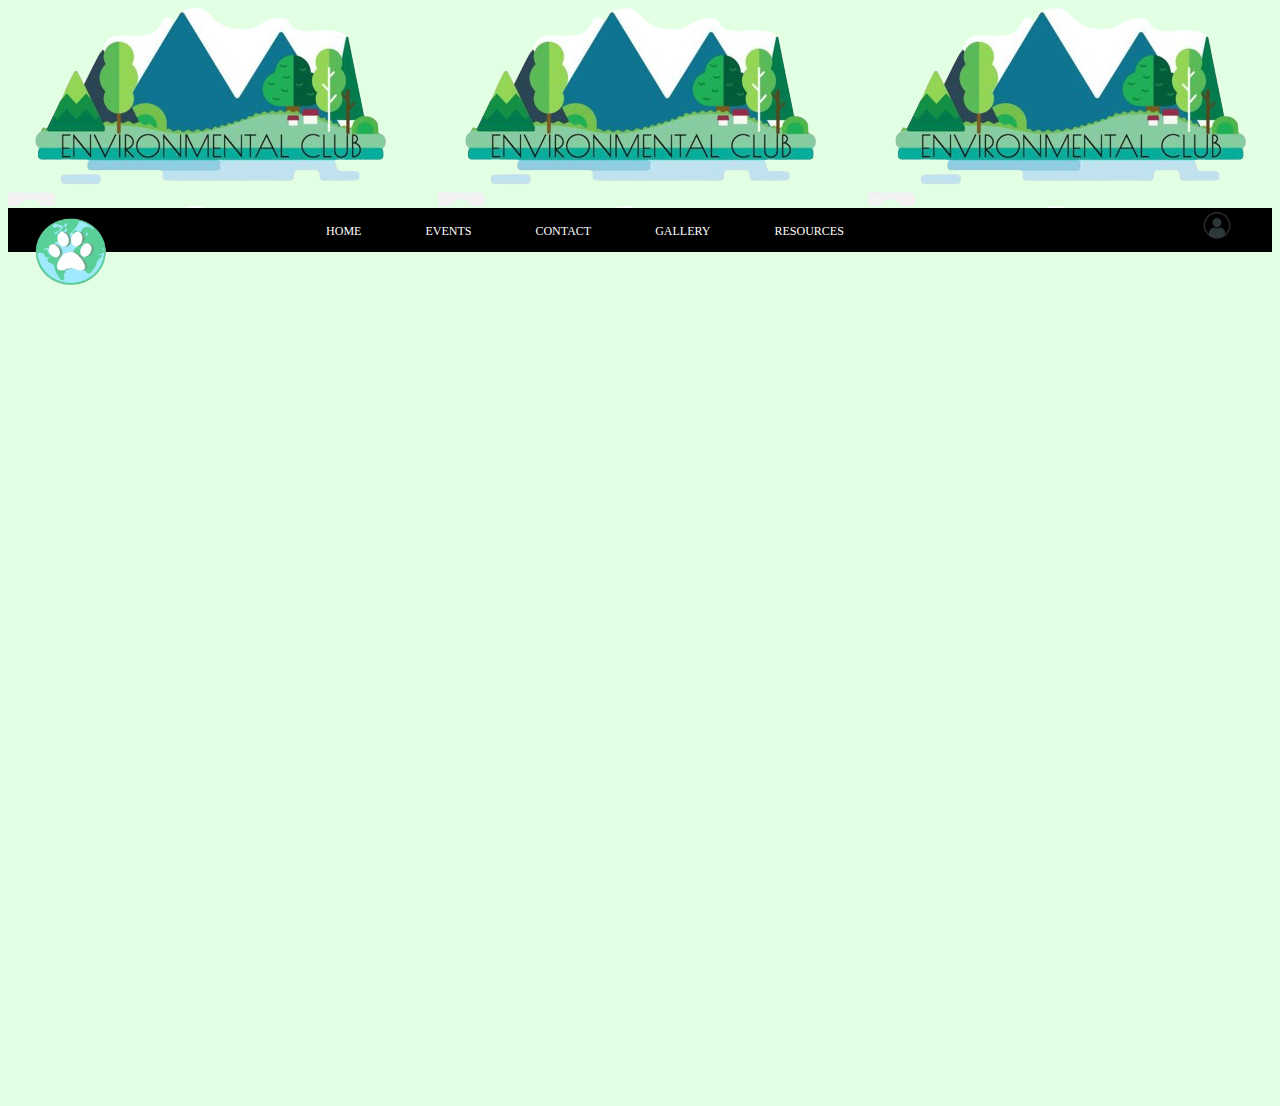
<file: Project 1/events.html>
<!DOCTYPE html>
<html lang="en">
<head>
    <meta charset="UTF-8">
    <meta http-equiv="X-UA-Compatible" content="IE=edge">
    <meta name="viewport" content="width=device-width, initial-scale=1.0, maximum-scale=1, user-scalable=0">
    <title>Env Club</title>
    <link rel="stylesheet" href="style.css">
    <style>
        /* Add custom CSS for the mobile menu */
        .menu-toggle {
            display: none; /* Hide the menu toggle button by default */
        }

        .menu-toggle-box {
            width: 50px;
            height: 50px;
            background-color: #000;
            display: flex;
            justify-content: center;
            align-items: center;
            border-radius: 5px;
            cursor: pointer;
        }

        .nav-text {
            color: #fff;
            font-size: 12px;
        }

        @media screen and (max-width: 768px) {
            /* Show the menu toggle button only on small screens */
            .menu-toggle {
                display: block;
            }

            nav {
                display: none; /* Hide the nav menu by default on small screens */
            }

            nav.active {
                display: block; /* Show the nav menu when active class is added */
            }

            nav a {
                display: block;
                padding: 10px;
            }
        }
    </style>
</head>
<body>

 
    <header>
        
    </header>

    <nav>
        <img class="logo" src="images/logo.png" alt=" Logo Image">
        <a href="index.html">HOME</a>
        <a href="events.html">EVENTS</a>
        <a href="contact.html">CONTACT</a>
        <a href="gallery.html">GALLERY</a>
        <a href="resources.html">RESOURCES</a>
        <a class="admin-link" href="admin.html">
            <img src="images/admin.png" alt="Admin Image"> 
        </a>  
    </nav>

        <!-- Add a menu toggle button -->
    <div class="menu-toggle">
        <div class="menu-toggle-box">
            <span class="nav-text">NAV</span>
        </div>
    </div>

    <div class="iframe-container">
        <iframe src="https://calendar.google.com/calendar/embed?height=600&wkst=1&ctz=America%2FIndiana%2FIndianapolis&bgcolor=%23aaffb0&showTitle=0&showPrint=0&showTabs=0&showCalendars=0&src=MGFiMWNhZTI4MzZkMDcxNmVhZjgzODFkZDYwZjJiNDkwNWEzMzM0NTY1MzVkZWEzOWJiNjcxMTAwYTNmY2QyZEBncm91cC5jYWxlbmRhci5nb29nbGUuY29t&color=%23EF6C00" 
         style="border-width:0" width="1200" height="800" frameborder="0" scrolling="no"></iframe>    </div>
    
    <script src="script.js"></script>

    <script>
        // Add JavaScript to handle the menu toggle functionality
        document.querySelector('.menu-toggle').addEventListener('click', function() {
            document.querySelector('nav').classList.toggle('active');
        });
    </script>
</body>
</html>
</file>
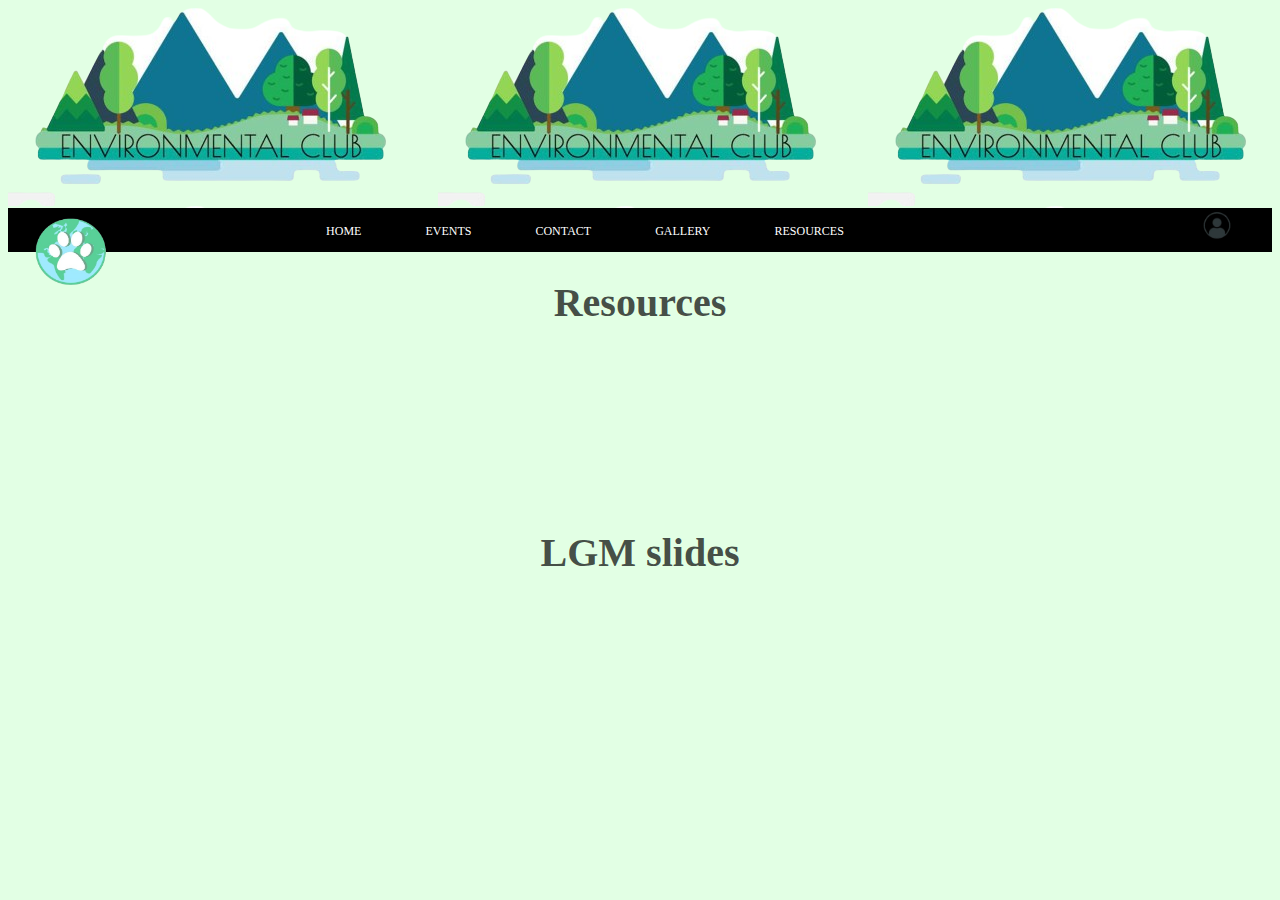
<file: Project 1/resources.html>
<!DOCTYPE html>
<html lang="en">
<head>
    <meta charset="UTF-8">
    <meta http-equiv="X-UA-Compatible" content="IE=edge">
    <meta name="viewport" content="width=device-width, initial-scale=1.0, maximum-scale=1, user-scalable=0">
    <title>Resources</title>
    <link rel="stylesheet" href="style.css">
    <style>
        /* Add custom CSS for the mobile menu */
        .menu-toggle {
            display: none; /* Hide the menu toggle button by default */
        }

        .menu-toggle-box {
            width: 50px;
            height: 50px;
            background-color: #000;
            display: flex;
            justify-content: center;
            align-items: center;
            border-radius: 5px;
            cursor: pointer;
        }

        .nav-text {
            color: #fff;
            font-size: 12px;
        }

        @media screen and (max-width: 768px) {
            /* Show the menu toggle button only on small screens */
            .menu-toggle {
                display: block;
            }

            nav {
                display: none; /* Hide the nav menu by default on small screens */
            }

            nav.active {
                display: block; /* Show the nav menu when active class is added */
            }

            nav a {
                display: block;
                padding: 10px;
            }
        }
    </style>
</head>
<body>
    <header></header>

    <nav>
        <img class="logo" src="images/logo.png" alt=" Logo Image">
        <a href="index.html">HOME</a>
        <a href="events.html">EVENTS</a>
        <a href="contact.html">CONTACT</a>
        <a href="gallery.html">GALLERY</a>
        <a href="resources.html">RESOURCES</a>
        <a class="admin-link" href="admin.html">
            <img src="images/admin.png" alt="Admin Image"> 
        </a>  
    </nav>

    <!-- Add a menu toggle button -->
    <div class="menu-toggle">
        <div class="menu-toggle-box">
            <span class="nav-text">NAV</span>
        </div>
    </div>

    <h1 id="post">Resources</h1>
    <div style="display: flex; justify-content: center;">
        <iframe src="https://docs.google.com/document/d/e/2PACX-1vTp0NhdC8rpGWgJnpN_Xb0HF67z7A0hVMFuJf1Bi930oKeCYjrDRnAGgJk4jTs_fNs8v1ap0qtpcEtO/pub?embedded=true"
        style="width: 50%; height: auto; border: none;"></iframe>

    </div>          
      
    <div id="resourcesList"></div>

    <div>
        <h1 id="lgmSlides">LGM slides</h1>
        <div id="lgmSlidesList"></div>
    </div>    

    <div style="display: flex; justify-content: center;">
        <iframe src="https://docs.google.com/document/d/e/2PACX-1vS8gj4JjJTGTRc7NzpkhkFLvAPY0BqljhlIDbJ7Q-20IIDxxUtybQq291U3h9mY2gzSbZmfJSPWr_Kt/pub?embedded=true"
            style="width: 50%; height: auto; border: none;"></iframe>
    </div>

    <h1 id="bat">    f   </h1>

    <script src="resources.js"></script>
    <script src="script.js"></script>

    <script>
        // Add JavaScript to handle the menu toggle functionality
        document.querySelector('.menu-toggle').addEventListener('click', function() {
            document.querySelector('nav').classList.toggle('active');
        });
    </script>
</body>
</html>
</file>
<file: Project 1/style.css>
html{
    height: 100%;
}

body{
    background-color: rgba(170, 255, 176, 0.344);
    background-size: cover;
    background-position: center;
}


header{
    height: 120px;
    text-align: center;
    padding-bottom: 80px;
    background-image:url(images/toplogo.png);
}

nav {
    
    background-color: rgb(0, 0, 0);
    text-align: center;
    padding-top: 13px;
    padding-bottom: 13px;
    position: relative; 
    width:100%;
}

.nav-fixed {
    position: fixed;
    top: 0;
    left: 0;
    width: 100%;
    background-color: rgb(0, 0, 0); 
}


.logo {
    width: 80px; 
    height: 80px;
    position: absolute;
    left: 0;
    top: 0px;
    transform: translateX(30%);
}


main{
    height: auto;
    text-align: center;
    padding-top: 60px;
    padding-left: 240px;
    padding-right: 240px;
}


h1{
    font-size: 40px;
    color:rgba(0, 0, 0, 0.708);
    font-family:'Times New Roman', Times, serif;
} 

h2{
    font-size: 18px;
    color:darkgreen;
    font-family:'Times New Roman', Times, serif;
} 

a{
    color:white;
    font-family: 'Times New Roman', Times, serif;
}

nav a {

    text-decoration: none;
    color:white;
    font-size: 12px;
    padding-left: 30px;
    padding-right: 30px;

}


.aboutus{
    height: auto;
    background-color:rgba(170, 255, 176, 0.288);;
}

footer {
    background-color: #333333ea; /* Dark background color for the footer */
    color: #fff; /* White text color */
    padding: 20px; /* Add padding to the footer */
    text-align: center; /* Center align the footer content */
}

.footer-content {
    display: flex;
    justify-content: center;
    align-items: center;
    flex-wrap: wrap; /* Allow content to wrap on smaller screens */
}

.contact-info, .social-links {
    margin: 0 20px; /* Add margin between sections */
}

.contact-info h3, .social-links h3 {
    margin-bottom: 10px; /* Add space below headings */
}

.social-links ul {
    list-style-type: none; /* Remove default list styles */
    padding: 0; /* Remove default padding */
}

.social-links ul li {
    margin-bottom: 5px; /* Add space between social links */
}

.social-links ul li a {
    color: #fff; /* White color for social links */
    text-decoration: none; /* Remove underline from links */
}

.social-links ul li a:hover {
    text-decoration: underline; /* Underline links on hover */
}

.copyright {
    margin-top: 20px; /* Add space above copyright */
}

.aboutus h1{
    color:black; 
    text-align: center;
    text-decoration:double;
}


.map{
    float:right;
}

.officers{
    font-size: 20px;
    color:black;
    font-family:'Times New Roman', Times, serif;
} 

.main1{
    padding-top: 60px;

}

/* Add these styles to your existing CSS */

.members-container {
    display: flex;
    flex-wrap: wrap; /* Allows items to wrap to the next line if there's not enough space */
    justify-content: center; /* Center the items horizontally */
    align-items: center; /* Center the items vertically */
    gap: 20px; /* Space between each member */
}

/* General styling for individual members */
.preetham,
.ishita,
.roma,
.anushka,
.harshil,
.anyu,
.aniket{
    width: 250px; /* Set a fixed width for consistency */
    text-align: center; /* Center the content horizontally */
    margin-bottom: 20px; /* Space between rows */
    display: flex;
    flex-direction: column; /* Arrange image and name vertically */
    align-items: center; /* Center items horizontally */
}

/* Adjust image size */
.members-container img {
    width: 250px;
    height: 250px; /* Set a fixed height for all images */
    object-fit: cover; /* Maintain aspect ratio and cover the entire container */
    border-radius: 50%; /* Make the image round */
    margin-bottom: 10px; /* Space between image and name */
}

.harshil img{
    object-position: center top; /* Center the image vertically */

}

.perry img{
    object-position: top top;
}

/* Style adjustments for officer names */
.officers {
    margin-top: 20px; /* Space between image and name */
    font-size: 18px; /* Adjusting font size for better appearance */
    font-weight: bold; /* Making the position titles bold for emphasis */
    color: #333; /* Darker color for better readability */
}

.officers a {
    color: black;  /* Set the link color to black */
    text-decoration: none; /* Optional: Removes the underline from the links */
}

.officers a:hover {
    text-decoration: underline; /* Optional: Adds underline when hovering over the links */
}

.social-section {
    flex: 0 0 calc(33.33% - 20px); /* Adjust based on the number of items and desired spacing */
    text-align: center; 
    margin-bottom: 20px;
    padding: 10px;
    border: 1px solid #ccc;
    border-radius: 5px;
    background-color: rgba(11, 177, 22, 0.968); 
    transition: background-color 0.3s ease;
    box-sizing: border-box; /* Ensure padding and border are included in the width */
    color: rgb(255, 255, 255);
}

.social-section:not(:last-child) {
    margin-right: 20px; /* Space between each social section */
}

.social-section:hover {
    background-color: #e0c2c2; /* Slightly darker background on hover */
}

.social-section a {
    text-decoration: none;
}

.social-section img {
    width: 24px; 
    height: auto;
    margin-right: 10px; 
    vertical-align: middle; 
}

.galleryimages {
    display: flex;
    flex-wrap: wrap;
    justify-content: space-between;
}

.galleryimages img {
    width: calc(25% - 10px); /* Adjust the width of each image to fit four images in a row with space */
    margin: 5px; /* Adjust the margin to add space around each image */
    box-sizing: border-box; /* Include padding and border in the element's total width and height */
}

.iframe-container {
    text-align: center;
    padding-top: 50px;
    
}

.admin-link {
    float: right;
}

.admin-link img {
    width: 50px; /* Adjust the width as needed */
    margin-top: -15px; 
}

.admin-panel {
    text-align: center;
}


#post {
    text-align: center; /* Center the content horizontally */
}

@media only screen and (max-width: 767px) {
    header,
    nav,
    main,
    footer {
        padding-left: 20px;
        padding-right: 20px;
    }
}

#lgmSlides{
    text-align: center;
}

.admin-panel a {
    color: blue; 
    text-decoration: none; /* Remove default underline */
}

a:hover, a:active {
    text-decoration: underline; /* Add underline on hover and when active (clicked) */
}

#bat{
    margin-top: 100px;
    color: transparent;
}

.admin-content{
    text-align: center;
}
</file>
